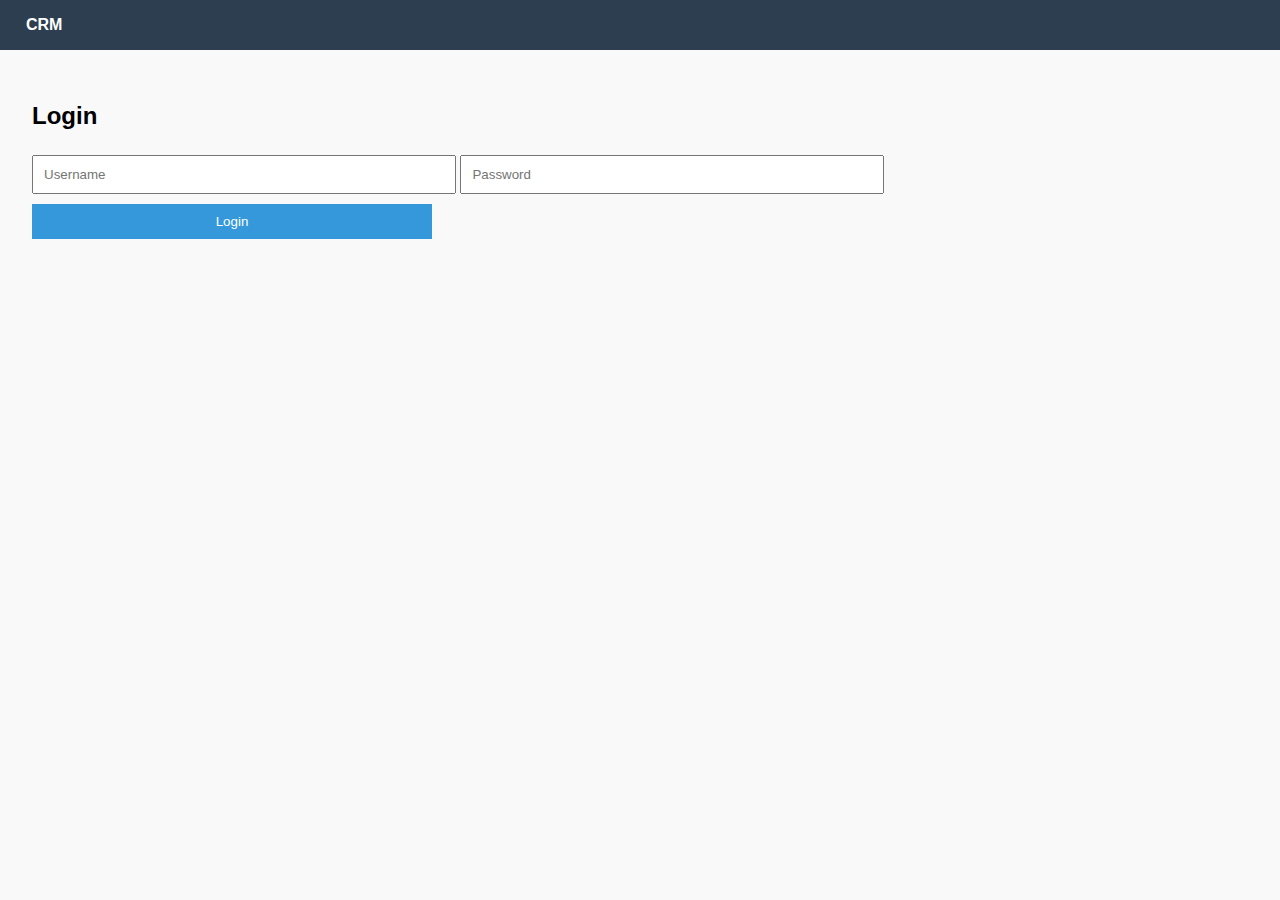
<file: CRMApp/index.html>
<!DOCTYPE html>
<html>
<head>
    <title>Login - CRM</title>
    <link rel="stylesheet" href="styles.css">
</head>
<body>
<nav>
    <div><a href="index.html">CRM</a></div>
</nav>
<div class="container">
    <h2>Login</h2>
    <input type="text" id="username" placeholder="Username">
    <input type="password" id="password" placeholder="Password">
    <button onclick="login()">Login</button>
</div>
<script>
function login() {
    localStorage.setItem("loggedIn", "true");
    window.location.href = "customers.html";
}
</script>
</body>
</html>
</file>
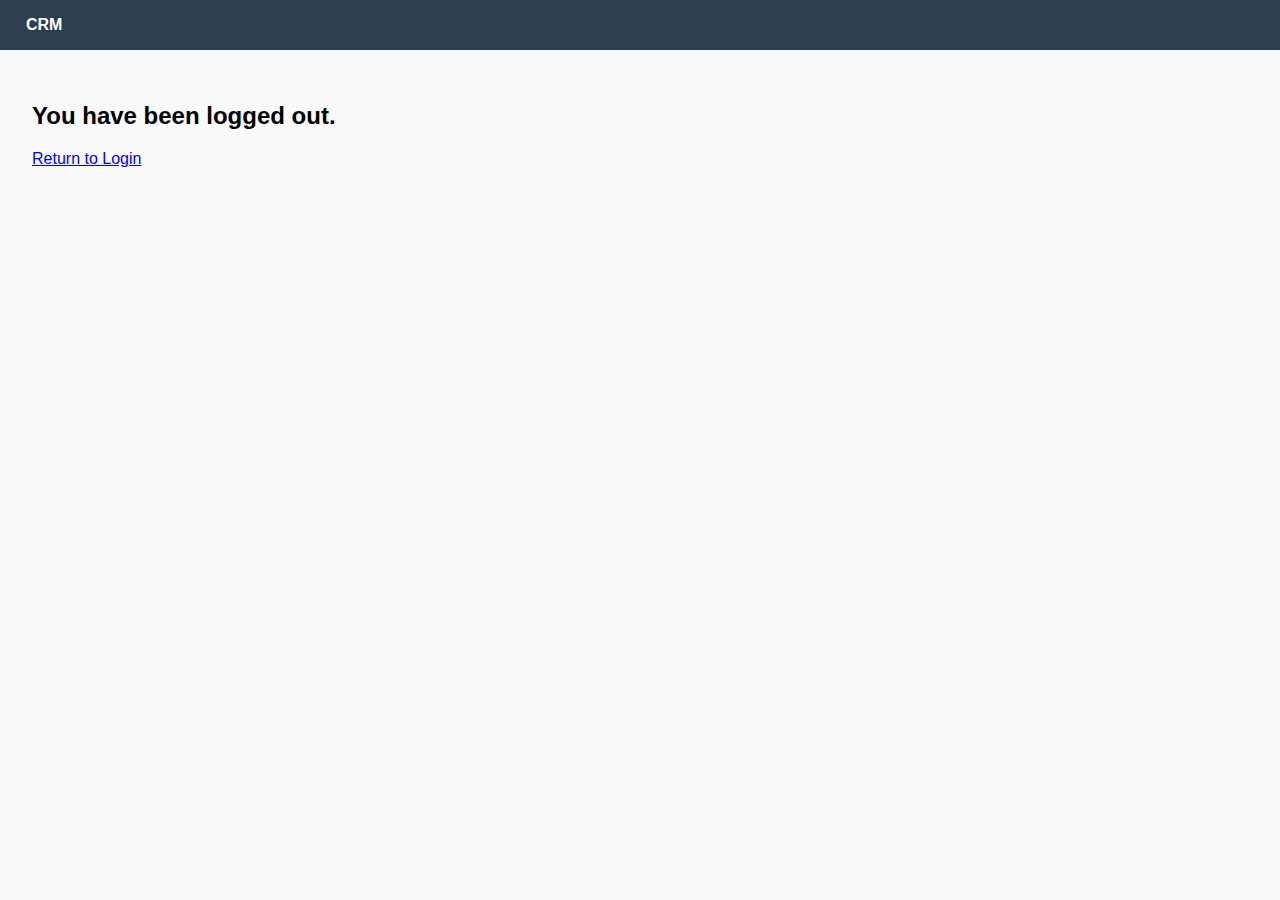
<file: CRMApp/logout.html>
<!DOCTYPE html>
<html>
<head>
    <title>Logout - CRM</title>
    <link rel="stylesheet" href="styles.css">
</head>
<body>
<nav>
    <div><a href="#">CRM</a></div>
</nav>
<div class="container">
    <h2>You have been logged out.</h2>
    <p><a href="index.html">Return to Login</a></p>
</div>
<script>
    localStorage.removeItem("loggedIn");
</script>
</body>
</html>
</file>
<file: CRMApp/styles.css>
body {
    font-family: 'Segoe UI', sans-serif;
    margin: 0;
    padding: 0;
    background-color: #f9f9f9;
}
nav {
    background-color: #2c3e50;
    padding: 1em;
    display: flex;
    justify-content: space-between;
    align-items: center;
}
nav a {
    color: white;
    margin: 0 10px;
    text-decoration: none;
    font-weight: bold;
}
nav a:hover {
    text-decoration: underline;
}
.container {
    padding: 2em;
}
input, button {
    padding: 10px;
    margin: 5px 0;
    width: 100%;
    max-width: 400px;
}
table {
    width: 100%;
    border-collapse: collapse;
    margin-top: 20px;
}
th, td {
    border: 1px solid #ccc;
    padding: 10px;
    text-align: left;
}
button {
    background-color: #3498db;
    color: white;
    border: none;
    cursor: pointer;
}
button:hover {
    background-color: #2980b9;
}
</file>
